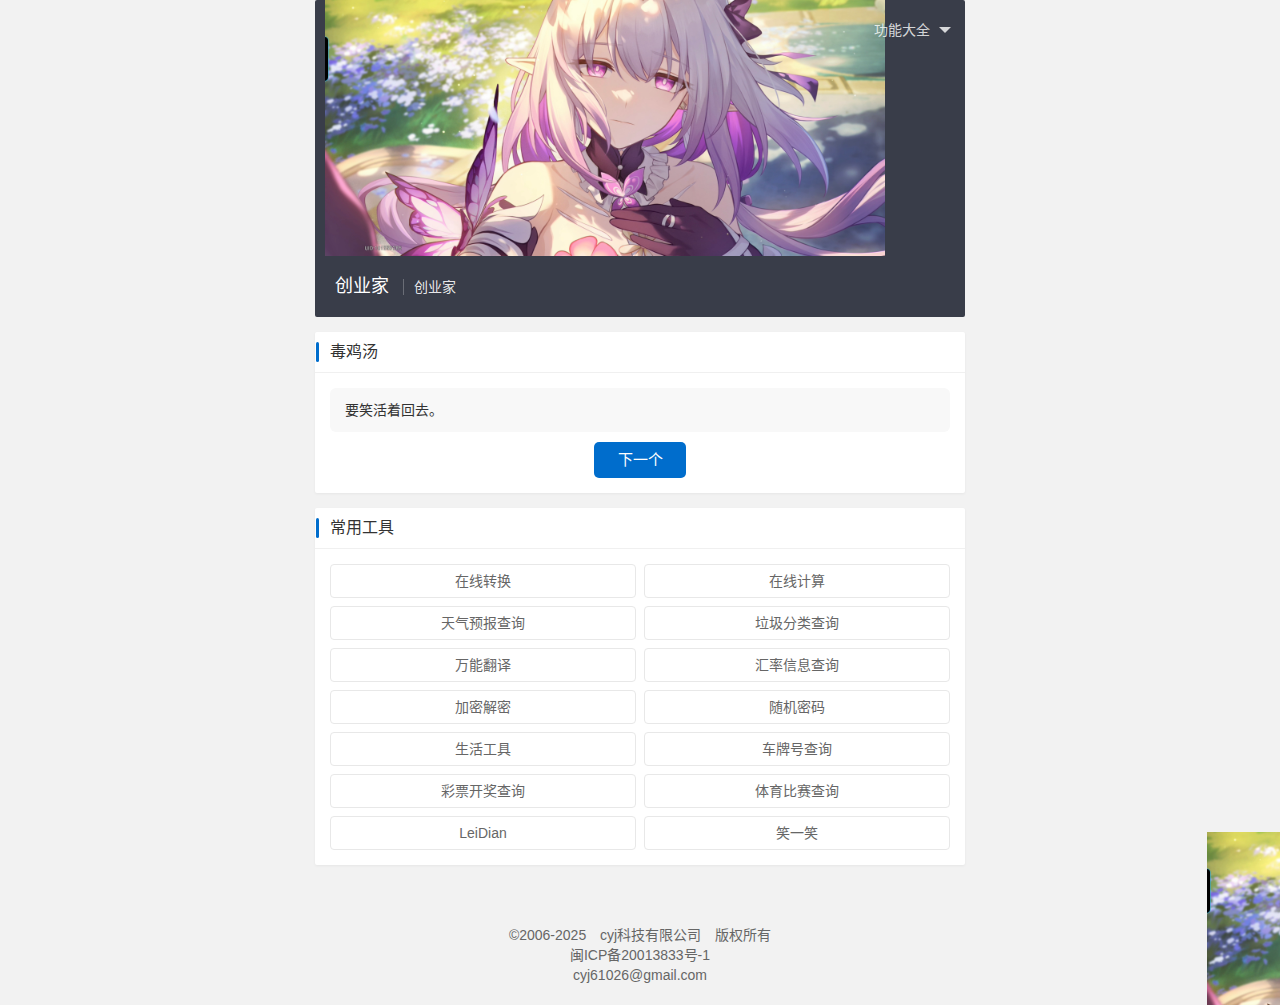
<file: index.html>
<!DOCTYPE html>
<html lang="zh-CN">
<head>
<meta charset="utf-8">
<meta http-equiv="X-UA-Compatible" content="IE=edge,chrome=1"/>
<meta name="viewport" content="width=device-width, initial-scale=1.0, minimum-scale=1.0, maximum-scale=1.0, user-scalable=no"/>
<meta name="robots" content="all">
<meta name="referrer" content="always">
<meta name="renderer" content="webkit">
<meta http-equiv="Cache-Control" content="no-transform" />
<meta name="format-detection" content="telephone=no"/>
<meta name="applicable-device" content="pc,mobile"/>
<meta name="apple-mobile-web-app-capable" content="yes"/>
<meta name="apple-mobile-web-app-status-bar-style" content="black"/>
<meta name="keywords" content="创业家">
<meta name="description" content="创业家">
<title>创业家</title>
<link rel="stylesheet" href="/q.css">
  <!--谷歌广告-->
  <script async src="https://pagead2.googlesyndication.com/pagead/js/adsbygoogle.js?client=ca-pub-8668256155005033"
     crossorigin="anonymous"></script>
</head>
<body>
<div class="wrapper">
<div class="header">
<div class="inner">
<div class="mod-head">
<div class="bd">
<div class="logo">
<center>
<img src="/xd.jpg" width="560" height="256"/>
</center>
<a class="title" href="/">创业家</a>
<span class="subtitle">创业家<span>
</div>
<div class="menu">
<div class="title">

<span>功能大全</span>
</div>
<div class="popup">
<ul>
<li><a href="/">IP地址查询</a></li>
<li><a href="/2.html/">plan game</a></li>
<li><a href="/qiang.html">域名被墙查询</a></li>
<li><a href="/beian.html">域名备案查询</a></li>
<li><a href="/whois.html">域名Whois查询</a></li>
<li><a href="/shenfenzheng.html">身份证号查询</a></li>
<li><a href="/kd.html">快递信息查询</a></li>
<li><a href="/huilv.html">汇率信息查询</a></li>
<li><a href="/daishou.html">火车票代售点查询</a></li>
<li><a href="/qishoudian.html">列车时刻查询</a></li>
<li><a href="/caipiao/">彩票开奖查询</a></li>
<li><a href="/tiyu/">体育比赛查询</a></li>
</ul>
</div>
</div>
</div>
</div>
</div>
</div><div class="container">
<div class="inner">
<div class="module mod-panel">
<div class="hd"><h3 class="title">毒鸡汤</h3></div>
<div class="bd">
<div class="statement">
<p>要笑活着回去。</p>
</div>
<p class="text-center"><button class="J_nextOne btn">下一个</button></p>
</div>
</div>
<div class="module mod-navigation">
<div class="hd"><h3 class="title">常用工具</h3></div>
<div class="bd">
<ul>
<li><a href="/changdu.html">在线转换</a></li>
<li><a href="/selfcalc.html">在线计算</a></li>
<li><a href="/tianqi.html">天气预报查询</a></li>
<li><a href="/laji.html">垃圾分类查询</a></li>
<li><a href="/fanyi.html">万能翻译</a></li>
<li><a href="/huilv.html">汇率信息查询</a></li>
<li><a href="/md5.html">加密解密</a></li>
<li><a href="/createPwd.html">随机密码</a></li>
<li><a href="/xingzuo.html">生活工具</a></li>
<li><a href="/chehao_index.html">车牌号查询</a></li>
<li><a href="/caipiao/">彩票开奖查询</a></li>
<li><a href="/tiyu/">体育比赛查询</a></li>
<li><a href="/2.html">LeiDian</a></li>
<li><a href="/xyx.html" >笑一笑</a></li>
</ul>
</div>
</div>    </div>
<script type="text/javascript">
(function(){
let $J_nextOne = document.querySelector('.J_nextOne');
let $content = document.querySelector('.statement p');
let index = 0;
let list = [];
$J_nextOne.addEventListener('click',function(){
if(!list[index]){
fetch(`/api/fun/poisonChickenSoup?limit=10`).then(function(response){
return response.json();
}).then(function(json){
if(json.status){
let data = json.data;
list = list.concat(data);
let item = list[index];
$content.innerText = item.content;
index++;
}
});
}else{
let item = list[index];
$content.innerText = item.content;
index++;
}
});
})();
</script>
</div>
<div class="footer">
<div class="inner">
<div class="mod-foot">
<div class="bd">
<p>
<span>&copy;2006-2025</span>
<span>cyj科技有限公司</span>
<span>版权所有</span>
</p>
<p><a href="https://beian.miit.gov.cn/" target="_blank">闽ICP备20013833号-1</a></p>
<p>cyj61026@gmail.com</p>
</div>
<a class="goback" href="javascript:;" rel="nofollow">
<img src="/xd.jpg" width="560" height="256" alt="XiaDie"/>
</a>
</div>
</div>
</div>
</div>
<script type="text/javascript">
document.addEventListener('click',function(e){
let $J_link = e.target.closest('.J_link');
if($J_link){
let $link = $J_link.querySelector('a');
$link&&$link.click();
}
});
document.querySelector('.mod-foot .goback').addEventListener('click',function(){
window.scrollTo({
top: 0,
behavior: "smooth"
});
});
</script>
<div class="hide">

</div>
</body>
</html>
</file>
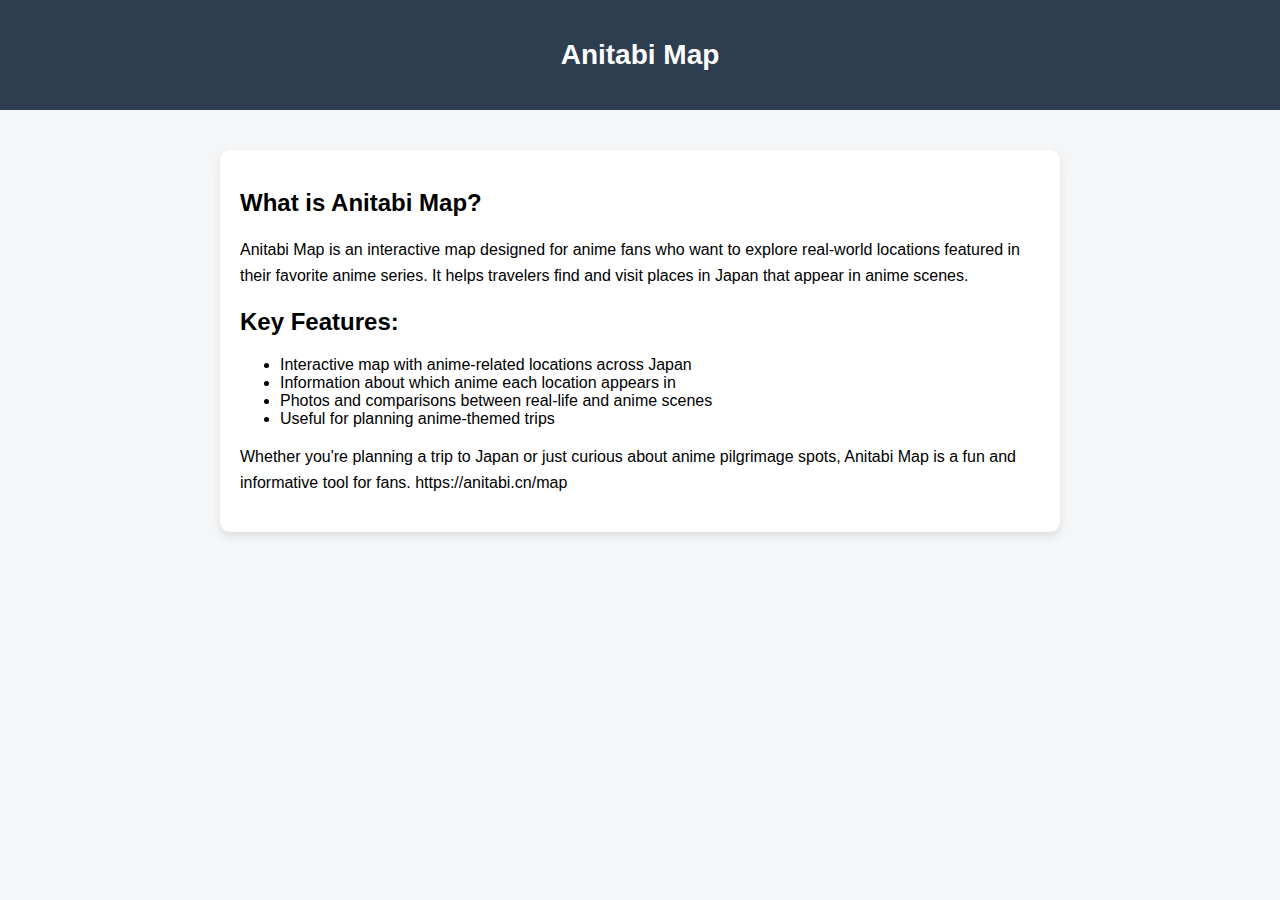
<file: map.html>
<!DOCTYPE html>
<html lang="en">
<head>
  <meta charset="UTF-8">
  <title>Anitabi Map - Explore Anime Travel Spots</title>
  <style>
    body {
      font-family: Arial, sans-serif;
      background-color: #f4f6f8;
      margin: 0;
      padding: 0;
    }
    header {
      background-color: #2d3e50;
      color: white;
      padding: 20px;
      text-align: center;
    }
    main {
      max-width: 800px;
      margin: 40px auto;
      padding: 20px;
      background-color: white;
      border-radius: 10px;
      box-shadow: 0 4px 10px rgba(0, 0, 0, 0.1);
    }
    h1 {
      font-size: 28px;
    }
    p {
      font-size: 16px;
      line-height: 1.6;
    }
    a {
      color: #007acc;
    }
  </style>
</head>
<body>
  <header>
    <h1>Anitabi Map</h1>
  </header>
  <main>
    <h2>What is Anitabi Map?</h2>
    <p>
      Anitabi Map is an interactive map designed for anime fans who want to explore real-world locations featured in their favorite anime series. It helps travelers find and visit places in Japan that appear in anime scenes.
    </p >
    <h2>Key Features:</h2>
    <ul>
      <li>Interactive map with anime-related locations across Japan</li>
      <li>Information about which anime each location appears in</li>
      <li>Photos and comparisons between real-life and anime scenes</li>
      <li>Useful for planning anime-themed trips</li>
    </ul>
    <p>
      Whether you're planning a trip to Japan or just curious about anime pilgrimage spots, Anitabi Map is a fun and informative tool for fans.
  </red>https://anitabi.cn/map</li>
    </p >
  </main>
</body>
</html>
</file>
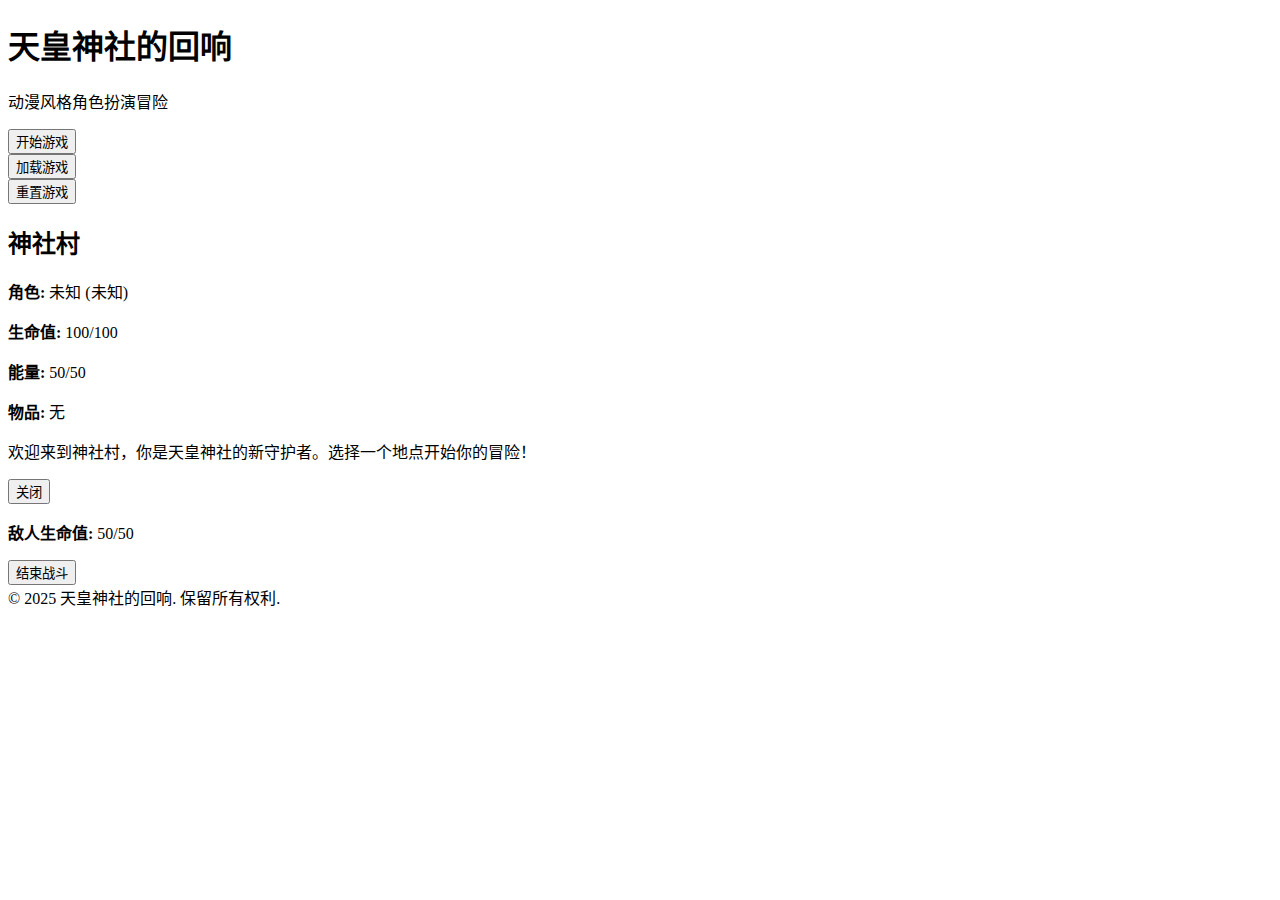
<file: thss.html>
<!DOCTYPE html>
<html lang="zh-CN">
<head>
    <meta charset="UTF-8">
    <meta name="viewport" content="width=device-width, initial-scale=1.0">
    <meta name="description" content="Echoes of the Celestial Shrine - 动漫风格角色扮演游戏，探索神秘神社，作出选择，与灵魂战斗，托管于GitHub Pages">
    <meta name="keywords" content="角色扮演游戏,动漫RPG,神社冒险,交互式故事,GitHub Pages">
    <meta name="author" content="Your Name">
    <meta http-equiv="Content-Security-Policy" content="default-src 'self'; style-src 'self' https://cdn.tailwindcss.com; script-src 'self'; img-src 'self' data:; media-src 'self'">
    <title>Echoes of the Celestial Shrine</title>
    <script src="https://cdn.tailwindcss.com"></script>
    <style>
        .header-bg {
            background-image: url('./sar.jpg');
            background-size: cover;
            background-position: center;
            position: relative;
        }
        .header-bg::before {
            content: '';
            position: absolute;
            top: 0;
            left: 0;
            right: 0;
            bottom: 0;
            background: rgba(255, 255, 255, 0.7);
            z-index: 1;
        }
        .header-bg > * {
            position: relative;
            z-index: 2;
        }
        .action-card {
            transition: transform 0.2s ease-in-out;
            background-image: url('./sanr.jpg');
            background-size: cover;
            background-repeat: repeat;
            opacity: 0.9;
        }
        .action-card:hover {
            transform: scale(1.05);
        }
        .modal {
            animation: fadeIn 0.3s ease-in-out;
        }
        @keyframes fadeIn {
            from { opacity: 0; }
            to { opacity: 1; }
        }
        .link-frame {
            border: 2px solid #1e80e8;
            border-radius: 8px;
            padding: 4px;
            display: inline-block;
            margin: 4px;
        }
        .status-box {
            border: 1px solid #ccc;
            border-radius: 8px;
            padding: 10px;
        }
    </style>
</head>
<body class="bg-gradient-to-r from-gray-100 to-gray-200 flex flex-col items-center justify-center min-h-screen">
    <header class="text-center mb-8 header-bg py-6 rounded-lg w-full max-w-5xl">
        <h1 class="text-5xl font-extrabold text-gray-800 drop-shadow-lg">天皇神社的回响</h1>
        <p class="text-gray-600 mt-2 text-lg">动漫风格角色扮演冒险</p>
        <div class="flex justify-center space-x-4 mt-4">
            <div class="link-frame">
                <button onclick="startGame()" class="text-blue-500 hover:underline text-lg">开始游戏</button>
            </div>
            <div class="link-frame">
                <button onclick="loadGame()" class="text-blue-500 hover:underline text-lg">加载游戏</button>
            </div>
            <div class="link-frame">
                <button onclick="resetGame()" class="text-blue-500 hover:underline text-lg">重置游戏</button>
            </div>
        </div>
    </header>

    <main class="bg-white p-8 rounded-xl shadow-2xl w-full max-w-4xl" id="gameScreen" style="display: none;">
        <section class="mb-6">
            <h2 class="text-2xl font-semibold mb-4" id="locationTitle">神社村</h2>
            <div class="status-box mb-4">
                <p><strong>角色:</strong> <span id="playerName">未知</span> (<span id="playerClass">未知</span>)</p>
                <p><strong>生命值:</strong> <span id="playerHealth">100</span>/100</p>
                <p><strong>能量:</strong> <span id="playerEnergy">50</span>/50</p>
                <p><strong>物品:</strong> <span id="playerInventory">无</span></p>
            </div>
            <p id="storyText" class="text-gray-700 mb-4">欢迎来到神社村，你是天皇神社的新守护者。选择一个地点开始你的冒险！</p>
        </section>
        <section class="grid grid-cols-1 sm:grid-cols-2 md:grid-cols-3 gap-4">
            <div id="actionButtons"></div>
        </section>
    </main>

    <div id="dialogModal" class="fixed inset-0 bg-black bg-opacity-50 flex items-center justify-center hidden modal">
        <div class="bg-white p-4 rounded-lg max-w-lg w-full">
            <p id="dialogText" class="text-gray-700 mb-4"></p>
            <div id="dialogChoices" class="flex flex-col space-y-2"></div>
            <button onclick="closeModal()" class="mt-4 bg-gray-500 text-white px-4 py-2 rounded hover:bg-gray-600">关闭</button>
        </div>
    </div>

    <div id="combatModal" class="fixed inset-0 bg-black bg-opacity-50 flex items-center justify-center hidden modal">
        <div class="bg-white p-4 rounded-lg max-w-lg w-full">
            <p id="combatText" class="text-gray-700 mb-4"></p>
            <p><strong>敌人生命值:</strong> <span id="enemyHealth">50</span>/50</p>
            <div id="combatActions" class="flex flex-col space-y-2"></div>
            <button onclick="closeModal()" class="mt-4 bg-gray-500 text-white px-4 py-2 rounded hover:bg-gray-600">结束战斗</button>
        </div>
    </div>

    <footer class="mt-8 text-gray-600">
        <span>© 2025 天皇神社的回响. 保留所有权利.</span>
    </footer>

    <script>
        let player = {
            name: '',
            class: '',
            health: 100,
            maxHealth: 100,
            energy: 50,
            maxEnergy: 50,
            inventory: [],
            location: 'village',
            storyProgress: 0
        };
        let currentEnemy = null;

        const locations = {
            village: {
                title: '神社村',
                description: '欢迎来到神社村，你是天皇神社的新守护者。选择一个地点开始你的冒险！',
                actions: [
                    { text: '前往森林', action: () => changeLocation('forest') },
                    { text: '参观神殿', action: () => changeLocation('temple') },
                    { text: '探索市场', action: () => changeLocation('market') }
                ]
            },
            forest: {
                title: '幽暗森林',
                description: '你进入了幽暗森林，树影婆娑。你听到奇怪的声音。',
                actions: [
                    { text: '调查声音', action: () => startDialogue('forestSpirit') },
                    { text: '采集草药', action: () => addItem('healingHerb') },
                    { text: '返回村庄', action: () => changeLocation('village') }
                ]
            },
            temple: {
                title: '天皇神殿',
                description: '你站在宏伟的神殿前，一位女祭司迎接你。',
                actions: [
                    { text: '与女祭司交谈', action: () => startDialogue('priestess') },
                    { text: '祈祷力量', action: () => boostEnergy(20) },
                    { text: '返回村庄', action: () => changeLocation('village') }
                ]
            },
            market: {
                title: '热闹市场',
                description: '市场熙熙攘攘，商贩叫卖着各种奇物。',
                actions: [
                    { text: '购买神秘护符', action: () => addItem('mysticCharm') },
                    { text: '与流浪者交谈', action: () => startDialogue('rogue') },
                    { text: '返回村庄', action: () => changeLocation('village') }
                ]
            }
        };

        const dialogues = {
            forestSpirit: {
                text: '一个发光的灵魂出现在你面前：“你是来净化神社的吗？”',
                choices: [
                    { text: '是的，我来帮忙！', action: () => { player.storyProgress++; showDialogue('很好！击败腐化灵魂吧！', [ { text: '准备战斗', action: () => startCombat('corruptedSpirit') } ]); } },
                    { text: '不，我只是路过。', action: () => showDialogue('那就离开吧，别打扰我！', []) }
                ]
            },
            priestess: {
                text: '女祭司说：“神社的力量在衰退，你必须找到灵魂之源。”',
                choices: [
                    { text: '灵魂之源在哪里？', action: () => showDialogue('在森林深处，但要小心！', []) },
                    { text: '我需要什么准备？', action: () => { addItem('healingHerb'); showDialogue('拿上这株草药，祝你好运！', []); } }
                ]
            },
            rogue: {
                text: '流浪者低语：“市场有危险的交易，你想知道吗？”',
                choices: [
                    { text: '告诉我详情！', action: () => showDialogue('有人在卖腐化护符，小心！', []) },
                    { text: '我不感兴趣。', action: () => showDialogue('随你便，陌生人。', []) }
                ]
            }
        };

        const enemies = {
            corruptedSpirit: {
                name: '腐化灵魂',
                health: 50,
                maxHealth: 50,
                attack: 10
            }
        };

        const classAbilities = {
            warrior: { name: '重击', energyCost: 10, damage: 20 },
            mage: { name: '火球术', energyCost: 15, damage: 25 },
            healer: { name: '治疗术', energyCost: 10, heal: 20 }
        };

        function startGame() {
            player.name = prompt('输入你的角色名称：') || '无名';
            const classChoice = prompt('选择你的守护者职业：战士、魔法师、治疗师').toLowerCase();
            player.class = ['warrior', 'mage', 'healer'].includes(classChoice) ? classChoice : 'warrior';
            player.health = 100;
            player.energy = 50;
            player.inventory = [];
            player.location = 'village';
            player.storyProgress = 0;
            updateGameScreen();
            document.getElementById('gameScreen').style.display = 'block';
            saveGame();
        }

        function loadGame() {
            const saved = localStorage.getItem('celestialShrineGame');
            if (saved) {
                player = JSON.parse(saved);
                updateGameScreen();
                document.getElementById('gameScreen').style.display = 'block';
            } else {
                alert('没有保存的游戏！');
            }
        }

        function resetGame() {
            if (confirm('确定要重置游戏吗？所有进度将丢失！')) {
                localStorage.removeItem('celestialShrineGame');
                document.getElementById('gameScreen').style.display = 'none';
                player = { name: '', class: '', health: 100, maxHealth: 100, energy: 50, maxEnergy: 50, inventory: [], location: 'village', storyProgress: 0 };
            }
        }

        function saveGame() {
            localStorage.setItem('celestialShrineGame', JSON.stringify(player));
        }

        function updateGameScreen() {
            const loc = locations[player.location];
            document.getElementById('locationTitle').textContent = loc.title;
            document.getElementById('storyText').textContent = loc.description;
            document.getElementById('playerName').textContent = player.name;
            document.getElementById('playerClass').textContent = player.class === 'warrior' ? '战士' : player.class === 'mage' ? '魔法师' : '治疗师';
            document.getElementById('playerHealth').textContent = player.health;
            document.getElementById('playerEnergy').textContent = player.energy;
            document.getElementById('playerInventory').textContent = player.inventory.length ? player.inventory.join(', ') : '无';

            const actionButtons = document.getElementById('actionButtons');
            actionButtons.innerHTML = '';
            loc.actions.forEach(action => {
                const btn = document.createElement('button');
                btn.className = 'action-card bg-gray-50 p-4 rounded-lg shadow-md text-center';
                btn.textContent = action.text;
                btn.onclick = action.action;
                actionButtons.appendChild(btn);
            });
            saveGame();
        }

        function changeLocation(newLocation) {
            player.location = newLocation;
            updateGameScreen();
        }

        function addItem(item) {
            player.inventory.push(item);
            alert(`获得物品：${item === 'healingHerb' ? '治疗草药' : '神秘护符'}`);
            updateGameScreen();
        }

        function boostEnergy(amount) {
            player.energy = Math.min(player.energy + amount, player.maxEnergy);
            alert(`能量恢复 +${amount}！`);
            updateGameScreen();
        }

        function showDialogue(text, choices) {
            const modal = document.getElementById('dialogModal');
            const dialogText = document.getElementById('dialogText');
            const dialogChoices = document.getElementById('dialogChoices');
            dialogText.textContent = text;
            dialogChoices.innerHTML = '';
            choices.forEach(choice => {
                const btn = document.createElement('button');
                btn.className = 'bg-blue-500 text-white px-4 py-2 rounded hover:bg-blue-600';
                btn.textContent = choice.text;
                btn.onclick = () => { choice.action(); closeModal(); };
                dialogChoices.appendChild(btn);
            });
            modal.classList.remove('hidden');
        }

        function startDialogue(dialogueId) {
            const dialogue = dialogues[dialogueId];
            showDialogue(dialogue.text, dialogue.choices);
        }

        function startCombat(enemyId) {
            currentEnemy = { ...enemies[enemyId] };
            updateCombatScreen();
            document.getElementById('combatModal').classList.remove('hidden');
        }

        function updateCombatScreen() {
            const combatText = document.getElementById('combatText');
            const enemyHealth = document.getElementById('enemyHealth');
            const combatActions = document.getElementById('combatActions');
            combatText.textContent = `你在与${currentEnemy.name}战斗！选择你的行动。`;
            enemyHealth.textContent = currentEnemy.health;
            combatActions.innerHTML = '';

            const actions = [
                { text: '攻击', action: () => playerAttack(15) },
                { text: '防御', action: playerDefend },
                { text: player.class === 'healer' ? '治疗术' : player.class === 'mage' ? '火球术' : '重击', action: () => playerAbility() }
            ];

            if (player.inventory.includes('healingHerb')) {
                actions.push({ text: '使用治疗草药', action: () => useItem('healingHerb') });
            }

            actions.forEach(action => {
                const btn = document.createElement('button');
                btn.className = 'bg-blue-500 text-white px-4 py-2 rounded hover:bg-blue-600';
                btn.textContent = action.text;
                btn.onclick = action.action;
                combatActions.appendChild(btn);
            });
        }

        function playerAttack(damage) {
            currentEnemy.health -= damage;
            alert(`你对${currentEnemy.name}造成${damage}点伤害！`);
            if (currentEnemy.health <= 0) {
                alert(`你击败了${currentEnemy.name}！`);
                closeModal();
                player.storyProgress++;
                updateGameScreen();
                return;
            }
            enemyAttack();
        }

        function playerDefend() {
            alert('你采取防御姿态，减少下次受到的伤害！');
            enemyAttack(0.5);
        }

        function playerAbility() {
            const ability = classAbilities[player.class];
            if (player.energy < ability.energyCost) {
                alert('能量不足！');
                return;
            }
            player.energy -= ability.energyCost;
            if (player.class === 'healer') {
                player.health = Math.min(player.health + ability.heal, player.maxHealth);
                alert(`你使用${ability.name}，恢复${ability.heal}生命值！`);
            } else {
                currentEnemy.health -= ability.damage;
                alert(`你使用${ability.name}，对${currentEnemy.name}造成${ability.damage}点伤害！`);
            }
            if (currentEnemy.health <= 0) {
                alert(`你击败了${currentEnemy.name}！`);
                closeModal();
                player.storyProgress++;
                updateGameScreen();
                return;
            }
            updateGameScreen();
            enemyAttack();
        }

        function useItem(item) {
            if (item === 'healingHerb') {
                player.health = Math.min(player.health + 30, player.maxHealth);
                player.inventory = player.inventory.filter(i => i !== 'healingHerb');
                alert('使用治疗草药，恢复30生命值！');
            }
            updateGameScreen();
            enemyAttack();
        }

        function enemyAttack(damageMultiplier = 1) {
            const damage = Math.floor(currentEnemy.attack * damageMultiplier);
            player.health -= damage;
            alert(`${currentEnemy.name}对你造成${damage}点伤害！`);
            if (player.health <= 0) {
                alert('你被击败了！游戏结束。');
                closeModal();
                resetGame();
                return;
            }
            updateCombatScreen();
        }

        function closeModal() {
            document.getElementById('dialogModal').classList.add('hidden');
            document.getElementById('combatModal').classList.add('hidden');
            updateGameScreen();
        }

        document.addEventListener('keydown', (event) => {
            if (event.key === 'Escape') {
                closeModal();
            }
        });
    </script>
</body>
</html>
</file>
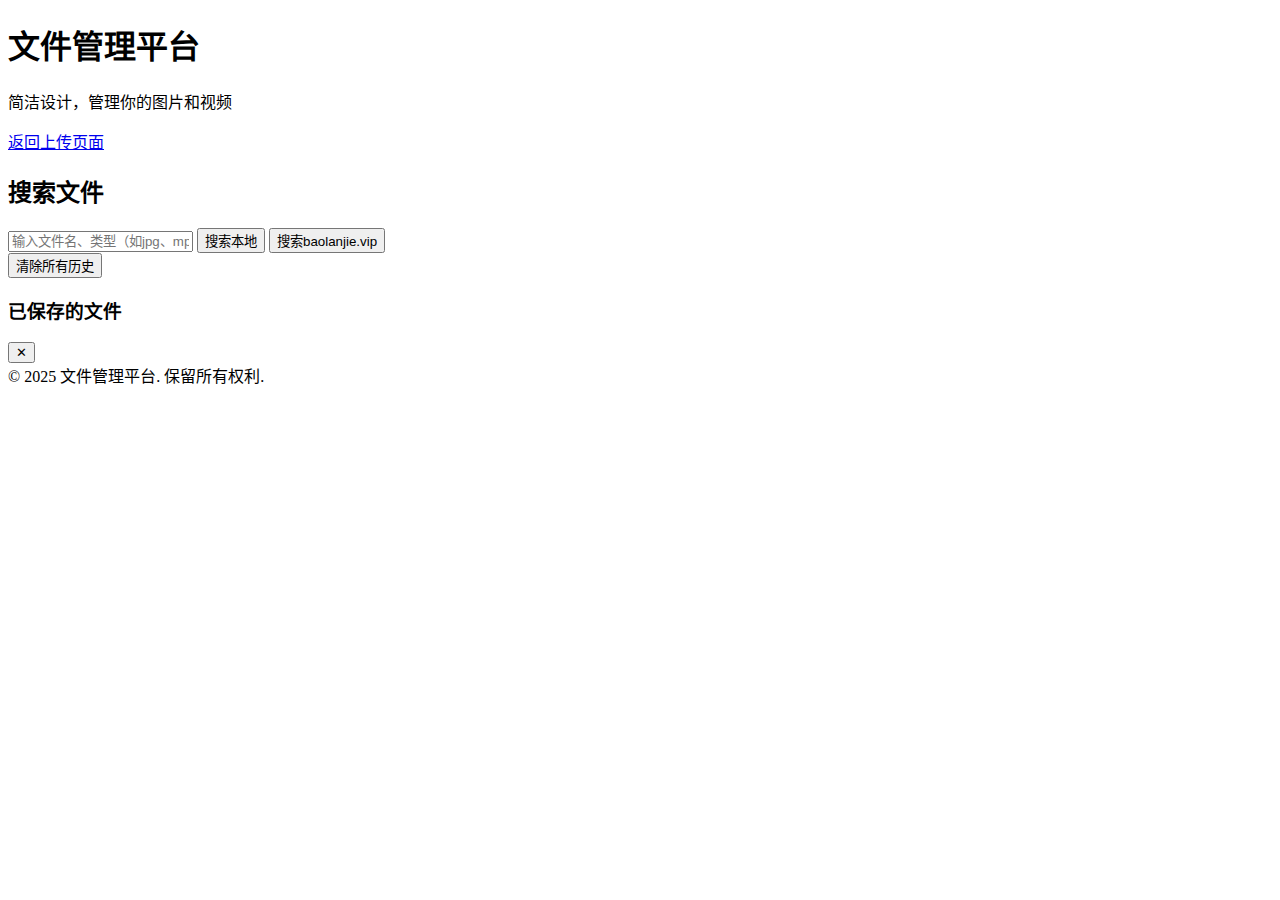
<file: yh.html>
<!DOCTYPE html>
<html lang="zh-CN">
<head>
    <meta charset="UTF-8">
    <meta name="viewport" content="width=device-width, initial-scale=1.0">
    <meta name="description" content="文件管理平台，搜索、查看、预览、下载和删除图片和视频，集成baolanjie.vip，简洁日本风格设计，托管于GitHub Pages">
    <meta name="keywords" content="文件管理,图片查看,视频预览,文件搜索,baolanjie.vip,日本风格,GitHub Pages">
    <meta name="author" content="Your Name">
    <meta http-equiv="Content-Security-Policy" content="default-src 'self'; style-src 'self' https://cdn.tailwindcss.com; script-src 'self'; img-src 'self' data:; media-src 'self' data:; connect-src 'self' https://baolanjie.vip">
    <title>文件管理平台 - 日本风格</title>
    <script src="https://cdn.tailwindcss.com"></script>
    <style>


        <img src="/sanr.jpg" width="560" height="256" alt="XiaDie"/>
        
        .file-card {
            transition: transform 0.2s ease-in-out;
            background-image: url('./sanr.jpg');
            background-size: cover;
            background-repeat: repeat;
            opacity: 0.9;
        }
        .file-card:hover {
            transform: scale(1.05);
        }
        .modal {
            animation: fadeIn 0.3s ease-in-out;
        }
        @keyframes fadeIn {
            from { opacity: 0; }
            to { opacity: 1; }
        }
        .file-grid img, .file-grid video {
            max-width: 150px;
            max-height: 150px;
            object-fit: contain;
            margin: 10px auto;
        }
        .modal-content img, .modal-content video {
            max-width: 90vw;
            max-height: 80vh;
            object-fit: contain;
        }
        .header-bg {
            background-image: url('./sar.jpg');
            background-size: cover;
            background-position: center;
            position: relative;
        }
        .header-bg::before {
            content: '';
            position: absolute;
            top: 0;
            left: 0;
            right: 0;
            bottom: 0;
            background: rgba(255, 255, 255, 0.7);
            z-index: 1;
        }
        .header-bg > * {
            position: relative;
            z-index: 2;
        }
        .no-results {
            text-align: center;
            color: #666;
            font-size: 1.2rem;
            margin-top: 1rem;
        }
        .link-frame {
            border: 2px solid #1e80e8;
            border-radius: 8px;
            padding: 4px;
            display: inline-block;
        }
    </style>
</head>
<body class="bg-gradient-to-r from-gray-100 to-gray-200 flex flex-col items-center justify-center min-h-screen">
    <header class="text-center mb-8 header-bg py-6 rounded-lg w-full max-w-5xl">
        <h1 class="text-5xl font-extrabold text-gray-800 drop-shadow-lg">文件管理平台</h1>
        <p class="text-gray-600 mt-2 text-lg">简洁设计，管理你的图片和视频</p>
        <div class="link-frame mt-4">
            <a href="index.html" class="text-blue-500 hover:underline text-lg">返回上传页面</a>
        </div>
    </header>

    <main class="bg-white p-8 rounded-xl shadow-2xl w-full max-w-4xl">
        <section class="mb-6">
            <h2 class="text-2xl font-semibold mb-4">搜索文件</h2>
            <div class="flex items-center space-x-4 mb-4">
                <input type="text" id="searchInput" placeholder="输入文件名、类型（如jpg、mp4）或日期（如2025）..." class="w-full p-2 border rounded">
                <button onclick="searchFiles()" class="bg-blue-500 text-white px-4 py-2 rounded hover:bg-blue-600">搜索本地</button>
                <button onclick="searchBaoFiles()" class="bg-green-500 text-white px-4 py-2 rounded hover:bg-green-600">搜索baolanjie.vip</button>
            </div>
            <button onclick="clearStorage()" class="bg-red-500 text-white px-4 py-2 rounded hover:bg-red-600">清除所有历史</button>
        </section>

        <section id="fileList" class="file-grid">
            <h3 class="text-xl font-semibold mb-2">已保存的文件</h3>
            <div id="fileListContent" class="grid grid-cols-1 sm:grid-cols-2 md:grid-cols-3 gap-4"></div>
        </section>
    </main>

    <div id="previewModal" class="fixed inset-0 bg-black bg-opacity-50 flex items-center justify-center hidden modal">
        <div class="bg-white p-4 rounded-lg modal-content relative">
            <button onclick="closeModal()" class="absolute top-2 right-2 text-gray-600 hover:text-gray-800">✕</button>
            <div id="modalContent"></div>
        </div>
    </div>

    <footer class="mt-8 text-gray-600">
        <span>© 2025 文件管理平台. 保留所有权利.</span>
    </footer>

    <script>
        let db;
        let searchTimeout;

        function debounce(func, wait) {
            return function() {
                clearTimeout(searchTimeout);
                searchTimeout = setTimeout(func, wait);
            };
        }

        const request = indexedDB.open('FileStorage', 1);
        request.onupgradeneeded = function(event) {
            db = event.target.result;
            db.createObjectStore('files', { keyPath: 'id', autoIncrement: true });
        };
        request.onsuccess = function(event) {
            db = event.target.result;
            loadFiles();
        };
        request.onerror = function(event) {
            alert('无法初始化数据库，请检查浏览器设置！');
            console.error('IndexedDB error:', event.target.error);
        };

        function loadFiles(filter = '') {
            const fileListContent = document.getElementById('fileListContent');
            const transaction = db.transaction(['files'], 'readonly');
            const store = transaction.objectStore('files');
            const request = store.getAll();

            request.onsuccess = function() {
                const files = request.result.filter(file => {
                    if (!filter) return true;
                    const searchText = filter.toLowerCase();
                    const name = (file.name || '未命名文件').toLowerCase();
                    const type = file.fileType?.toLowerCase() || '';
                    const timestamp = file.timestamp ? new Date(file.timestamp).toLocaleString().toLowerCase() : '';
                    const source = file.source?.toLowerCase() || '';
                    return name.includes(searchText) || type.includes(searchText) || timestamp.includes(searchText) || source.includes(searchText);
                });

                fileListContent.innerHTML = '';
                if (files.length === 0) {
                    fileListContent.innerHTML = '<p class="no-results">没有找到匹配的文件</p>';
                    return;
                }

                files.forEach(file => {
                    if (!['image/jpeg', 'image/png', 'image/gif', 'video/mp4', 'video/webm'].includes(file.fileType)) {
                        console.warn('跳过非法文件类型:', file);
                        return;
                    }

                    const card = document.createElement('div');
                    card.className = 'file-card bg-gray-50 p-4 rounded-lg shadow-md text-center';
                    let element;
                    if (file.fileType.startsWith('image/')) {
                        element = document.createElement('img');
                        element.src = file.dataUrl;
                        element.alt = file.name || '已保存的图片';
                    } else if (file.fileType.startsWith('video/')) {
                        element = document.createElement('video');
                        element.src = file.dataUrl;
                        element.type = file.fileType;
                        element.controls = true;
                        element.alt = file.name || '已保存的视频';
                    }
                    element.onclick = () => showPreview(file);
                    const name = document.createElement('p');
                    name.textContent = file.name || '未命名文件';
                    name.className = 'text-sm text-gray-600 mt-2';
                    const timestamp = document.createElement('p');
                    timestamp.textContent = new Date(file.timestamp).toLocaleString();
                    timestamp.className = 'text-sm text-gray-500';
                    const source = document.createElement('p');
                    source.textContent = `来源：${file.source || '未知'}`;
                    source.className = 'text-sm text-gray-500';
                    const actions = document.createElement('div');
                    actions.className = 'mt-2 flex justify-center space-x-2';
                    const downloadBtn = document.createElement('button');
                    downloadBtn.textContent = '下载';
                    downloadBtn.className = 'bg-blue-500 text-white px-2 py-1 rounded hover:bg-blue-600';
                    downloadBtn.onclick = () => downloadFile(file);
                    const deleteBtn = document.createElement('button');
                    deleteBtn.textContent = '删除';
                    deleteBtn.className = 'bg-red-500 text-white px-2 py-1 rounded hover:bg-red-600';
                    deleteBtn.onclick = () => deleteFile(file.id);
                    actions.appendChild(downloadBtn);
                    actions.appendChild(deleteBtn);
                    card.appendChild(element);
                    card.appendChild(name);
                    card.appendChild(timestamp);
                    card.appendChild(source);
                    card.appendChild(actions);
                    fileListContent.appendChild(card);
                });
            };
            request.onerror = function() {
                alert('无法加载文件：' + request.error);
                console.error('Load error:', request.error);
            };
        }

        const debouncedSearch = debounce(() => {
            const searchInput = document.getElementById('searchInput').value;
            loadFiles(searchInput);
        }, 300);

        function searchFiles() {
            const searchInput = document.getElementById('searchInput').value;
            loadFiles(searchInput);
        }

        async function searchBaoFiles() {
            const searchInput = document.getElementById('searchInput').value.trim();
            try {
                const response = await fetch('https://baolanjie.vip/up.html', {
                    method: 'GET',
                    headers: { 'Accept': 'application/json' }
                });
                if (!response.ok) {
                    throw new Error(`HTTP错误：${response.status}`);
                }

                const files = await response.json();
                const filteredFiles = searchInput ? files.filter(file => {
                    const searchText = searchInput.toLowerCase();
                    const name = (file.name || '未命名文件').toLowerCase();
                    const type = file.type?.toLowerCase() || '';
                    return name.includes(searchText) || type.includes(searchText);
                }) : files;

                if (filteredFiles.length === 0) {
                    alert('没有找到匹配的baolanjie.vip文件！');
                    return;
                }

                for (const file of filteredFiles) {
                    if (!['image/jpeg', 'image/png', 'image/gif', 'video/mp4', 'video/webm'].includes(file.type)) {
                        console.warn('跳过非法文件类型:', file);
                        continue;
                    }

                    const fileResponse = await fetch(file.url, { mode: 'cors' });
                    if (!fileResponse.ok) {
                        throw new Error(`无法下载文件：${fileResponse.status}`);
                    }

                    const blob = await fileResponse.blob();
                    if (blob.size > 50 * 1024 * 1024) {
                        alert(`文件 ${file.name} 超过50MB限制！`);
                        continue;
                    }

                    const reader = new FileReader();
                    reader.onload = async function(event) {
                        const fileData = {
                            name: file.name || 'imported_file',
                            fileType: file.type,
                            dataUrl: event.target.result,
                            timestamp: Date.now(),
                            source: 'baolanjie.vip'
                        };
                        try {
                            const transaction = db.transaction(['files'], 'readwrite');
                            const store = transaction.objectStore('files');
                            await store.add(fileData);
                            loadFiles(searchInput);
                            alert('文件已导入并显示！');
                        } catch (error) {
                            alert('导入文件失败：' + error);
                            console.error('Import error:', error);
                        }
                    };
                    reader.onerror = () => alert('读取文件失败：' + reader.error);
                    reader.readAsDataURL(blob);
                }
            } catch (error) {
                alert('搜索baolanjie.vip失败：' + error.message);
                console.error('Fetch error:', error);
            }
        }

        function showPreview(file) {
            const modal = document.getElementById('previewModal');
            const modalContent = document.getElementById('modalContent');

            if (!file.dataUrl || !file.dataUrl.startsWith('data:')) {
                alert('无法预览文件：无效的数据格式');
                return;
            }

            let element;
            try {
                if (file.fileType.startsWith('image/')) {
                    element = document.createElement('img');
                    element.src = file.dataUrl;
                    element.alt = file.name || '预览图片';
                } else if (file.fileType.startsWith('video/')) {
                    element = document.createElement('video');
                    element.src = file.dataUrl;
                    element.type = file.fileType;
                    element.controls = true;
                    element.alt = file.name || '预览视频';
                    element.onerror = () => {
                        alert('无法播放视频：文件可能损坏或格式不受支持');
                    };
                } else {
                    throw new Error('不支持的文件类型');
                }

                modalContent.innerHTML = '';
                modalContent.appendChild(element);
                modal.classList.remove('hidden');

                if (element.tagName === 'VIDEO') {
                    element.play().catch(() => {
                        console.warn('视频自动播放失败，可能需要用户交互');
                    });
                }
            } catch (error) {
                alert('预览失败：' + error.message);
                console.error('Preview error:', error);
            }
        }

        function closeModal() {
            const modal = document.getElementById('previewModal');
            modal.classList.add('hidden');
            const modalContent = document.getElementById('modalContent');
            modalContent.innerHTML = '';
        }

        document.addEventListener('keydown', (event) => {
            if (event.key === 'Escape') {
                closeModal();
            }
        });

        function downloadFile(file) {
            try {
                const a = document.createElement('a');
                a.href = file.dataUrl;
                a.download = file.name || `file-${file.id}.${file.fileType.split('/')[1]}`;
                a.click();
            } catch (error) {
                alert('下载失败：' + error.message);
                console.error('Download error:', error);
            }
        }

        function deleteFile(id) {
            if (confirm('确定要删除此文件吗？')) {
                const transaction = db.transaction(['files'], 'readwrite');
                const store = transaction.objectStore('files');
                const request = store.delete(id);

                request.onsuccess = function() {
                    loadFiles(document.getElementById('searchInput').value);
                    alert('文件已删除！');
                };
                request.onerror = function() {
                    alert('删除文件失败：' + request.error);
                    console.error('Delete error:', request.error);
                };
            }
        }

        function clearStorage() {
            if (confirm('确定要清除所有上传历史吗？')) {
                const transaction = db.transaction(['files'], 'readwrite');
                const store = transaction.objectStore('files');
                const request = store.clear();

                request.onsuccess = function() {
                    document.getElementById('fileListContent').innerHTML = '';
                    document.getElementById('searchInput').value = '';
                    loadFiles();
                    alert('已清除所有上传历史！');
                };
                request.onerror = function() {
                    alert('清除历史失败：' + request.error);
                    console.error('Clear error:', request.error);
                };
            }
        }
    </script>

<script type="text/javascript">
document.addEventListener('click',function(e){
let $J_link = e.target.closest('.J_link');
if($J_link){
let $link = $J_link.querySelector('a');
$link&&$link.click();
}
});
document.querySelector('.mod-foot .goback').addEventListener('click',function(){
window.scrollTo({
top: 0,
behavior: "smooth"
});
});
</script>
    
</body>
</html>
</file>
<file: q.css>
html{color:#000;background:#fff}body,div,dl,dt,dd,ul,ol,li,h1,h2,h3,h4,h5,h6,pre,code,form,fieldset,legend,input,textarea,p,blockquote,th,td{margin:0;padding:0}table{border-collapse:collapse;border-spacing:0}fieldset,img{border:0}address,caption,cite,code,dfn,em,strong,th,var{font-style:normal;font-weight:normal}ol,ul{list-style:none}caption,th{text-align:left}h1,h2,h3,h4,h5,h6{font-size:100%;font-weight:normal}q:before,q:after{content:""}abbr,acronym{border:0;font-variant:normal}sup{vertical-align:text-top}sub{vertical-align:text-bottom}input,textarea,select{font-family:inherit;font-size:inherit;font-weight:inherit;*font-size:100%}legend{color:#000}.container,.inner{zoom:1}.container:before,.inner:before,.container:after,.inner:after{content:"";display:table}.container:after,.inner:after{clear:both;overflow:hidden}html{height:100%;font-size:86.6666666667px}body{height:100%;font:14px Helvetica Neue,Helvetica,PingFang SC,Tahoma,Arial,sans-serif;color:#333}a{text-decoration:none;color:#333}a:hover{color:#666}img{vertical-align:middle}button,input,select,textarea{font-family:inherit;font-size:inherit;line-height:inherit}.wrapper{position:relative;background-color:#f2f2f2;min-height:100%}.inner{position:relative;width:7.5rem;margin:0 auto}.container{padding-bottom:25px}.layout-container{display:flex;flex-wrap:wrap;gap:20px}.layout-flex{display:flex;flex-wrap:wrap;align-items:center}.layout-flex .layout-flex-1{flex:1;min-width:0}.layout-flex .layout-flex-2{flex:2;min-width:0}.layout-flex .layout-flex-3{flex:3;min-width:0}.layout-flex .layout-flex-4{flex:4;min-width:0}.layout-flex .layout-flex-5{flex:5;min-width:0}.layout-flex .layout-flex-6{flex:6;min-width:0}.layout-flex .layout-flex-7{flex:7;min-width:0}.layout-flex .layout-flex-8{flex:8;min-width:0}.layout-flex .layout-flex-9{flex:9;min-width:0}.layout-flex .layout-flex-10{flex:10;min-width:0}.layout-flex .layout-flex-11{flex:11;min-width:0}.layout-flex .layout-flex-12{flex:12;min-width:0}.layout-flex .layout-flex-auto{flex:auto}.layout-grid-1{display:grid;grid-template-columns:repeat(1, 1fr)}.layout-grid-1>div{min-width:0}.layout-column-1{grid-column:span 1}.layout-grid-2{display:grid;grid-template-columns:repeat(2, 1fr)}.layout-grid-2>div{min-width:0}.layout-column-2{grid-column:span 2}.layout-grid-3{display:grid;grid-template-columns:repeat(3, 1fr)}.layout-grid-3>div{min-width:0}.layout-column-3{grid-column:span 3}.layout-grid-4{display:grid;grid-template-columns:repeat(4, 1fr)}.layout-grid-4>div{min-width:0}.layout-column-4{grid-column:span 4}.layout-grid-5{display:grid;grid-template-columns:repeat(5, 1fr)}.layout-grid-5>div{min-width:0}.layout-column-5{grid-column:span 5}.layout-grid-6{display:grid;grid-template-columns:repeat(6, 1fr)}.layout-grid-6>div{min-width:0}.layout-column-6{grid-column:span 6}.layout-grid-7{display:grid;grid-template-columns:repeat(7, 1fr)}.layout-grid-7>div{min-width:0}.layout-column-7{grid-column:span 7}.layout-grid-8{display:grid;grid-template-columns:repeat(8, 1fr)}.layout-grid-8>div{min-width:0}.layout-column-8{grid-column:span 8}.layout-grid-9{display:grid;grid-template-columns:repeat(9, 1fr)}.layout-grid-9>div{min-width:0}.layout-column-9{grid-column:span 9}.layout-grid-10{display:grid;grid-template-columns:repeat(10, 1fr)}.layout-grid-10>div{min-width:0}.layout-column-10{grid-column:span 10}.layout-grid-11{display:grid;grid-template-columns:repeat(11, 1fr)}.layout-grid-11>div{min-width:0}.layout-column-11{grid-column:span 11}.layout-grid-12{display:grid;grid-template-columns:repeat(12, 1fr)}.layout-grid-12>div{min-width:0}.layout-column-12{grid-column:span 12}.layout-gap-0{gap:0px}.layout-gap-1{gap:1px}.layout-gap-2{gap:2px}.layout-gap-3{gap:3px}.layout-gap-4{gap:4px}.layout-gap-5{gap:5px}.layout-gap-6{gap:6px}.layout-gap-7{gap:7px}.layout-gap-8{gap:8px}.layout-gap-9{gap:9px}.layout-gap-10{gap:10px}.layout-gap-11{gap:11px}.layout-gap-12{gap:12px}.layout-gap-13{gap:13px}.layout-gap-14{gap:14px}.layout-gap-15{gap:15px}.layout-gap-16{gap:16px}.layout-gap-17{gap:17px}.layout-gap-18{gap:18px}.layout-gap-19{gap:19px}.module .btn{position:relative;display:inline-block;min-width:60px;height:36px;padding:0 16px;background:#006dcc;border:none medium;line-height:36px;vertical-align:middle;text-align:center;font-family:Tahoma,Arial,Helvetica,"微软雅黑";font-size:15px;color:#fff;border-radius:5px;cursor:pointer;box-sizing:content-box;outline:none;user-select:none}.module .btn span,.module .btn img{vertical-align:middle}.module .btn:hover{background:#0060b3;text-decoration:none !important}.module .btn-large{display:inline-block;min-width:72px;padding:0 20px;height:40px;line-height:40px;font-size:16px}.module .btn-small{display:inline-block;min-width:48px;padding:0 12px;height:32px;line-height:32px;font-size:14px}.module .btn-tiny{display:inline-block;min-width:36px;padding:0 8px;height:28px;line-height:28px;font-size:13px}.module .btn-gray{background:#eee;color:#333}.module .btn-gray:hover{background:#ddd}.module .btn-green{background:#4bae4f}.module .btn-green:hover{background:#47a04b}.module .btn-red{background:#f56954}.module .btn-red:hover{background:#f4543c}.module .btn-blue{background:#2095f2}.module .btn-blue:hover{background:#207fcc}.module .btn-purple{background:#cb6ed8}.module .btn-purple:hover{background:#b562c1}.module .btn-orange{background:#ff9000}.module .btn-orange:hover{background:#d27600}.module .btn-black{background:#333}.module .btn-black:hover{background:#000}.module .btn-disabled,.module .btn[disabled]{background:#eee;color:#999}.module .btn-disabled:hover,.module .btn[disabled]:hover{background:#eee}.module .text-left{text-align:left}.module .text-center{text-align:center}.module .text-right{text-align:right}.module .text-green{color:#4bae4f}.module .text-red{color:#f56954}.module .text-blue{color:#2095f2}.module .text-purple{color:#cb6ed8}.module .text-orange{color:#fc9000}.module .text-gray{color:#999}.module .text-small{font-size:12px}.module .bg-red{background:rgba(245,105,84,.0666666667)}.module .bg-gray{background:hsla(0,0%,60%,.0666666667)}.module [class*=tag-]{display:inline-block;min-width:36px;height:24px;padding:0 10px;background:#eee;line-height:24px;white-space:nowrap;text-align:center;color:#333;border-radius:3px}.module .tag-green{background:#e0f3e1;color:#4bae4f}.module .tag-red{background:#ffe2de;color:#f56954}.module .tag-blue{background:#d1ebff;color:#2095f2}.module .tag-purple{background:#f9e8fb;color:#cb6ed8}.module .tag-orange{background:#fff1de;color:#ff9000}.module [class*=badge-]{margin-bottom:15px;padding:5px 15px;background:#eee;line-height:24px;color:#333;font-weight:bold;border-radius:6px}.module .badge-green{color:#4bae4f;background-color:rgba(75,174,79,.15)}.module .badge-red{color:#f56954;background-color:rgba(250,92,124,.15)}.module .badge-blue{color:#2095f2;background-color:rgba(57,175,209,.15)}.module .badge-purple{color:#cb6ed8;background-color:rgba(114,124,245,.15)}.module .badge-orange{color:#ff9000;background-color:rgba(255,188,0,.15)}.J_link{cursor:pointer}.mod-breadcrumb .bd{padding:0 10px;margin-top:-10px;line-height:30px;color:#666}.mod-breadcrumb .bd span,.mod-breadcrumb .bd a,.mod-breadcrumb .bd strong{margin-right:4px}.mod-breadcrumb .bd a{color:#666}@media screen and (max-width: 799px){html{font-size:50px;font-size:13.33333vw}.layout-container{gap:10px}.layout-flex .layout-small-flex-1{flex:1;min-width:0}.layout-flex .layout-small-flex-2{flex:2;min-width:0}.layout-flex .layout-small-flex-3{flex:3;min-width:0}.layout-flex .layout-small-flex-4{flex:4;min-width:0}.layout-flex .layout-small-flex-5{flex:5;min-width:0}.layout-flex .layout-small-flex-6{flex:6;min-width:0}.layout-flex .layout-small-flex-7{flex:7;min-width:0}.layout-flex .layout-small-flex-8{flex:8;min-width:0}.layout-flex .layout-small-flex-9{flex:9;min-width:0}.layout-flex .layout-small-flex-10{flex:10;min-width:0}.layout-flex .layout-small-flex-11{flex:11;min-width:0}.layout-flex .layout-small-flex-12{flex:12;min-width:0}.layout-flex .layout-small-flex-auto{flex:auto}.layout-small-grid-1{display:grid;grid-template-columns:repeat(1, 1fr)}.layout-small-grid-1>div{min-width:0}.layout-small-column-1{grid-column:span 1}.layout-small-grid-2{display:grid;grid-template-columns:repeat(2, 1fr)}.layout-small-grid-2>div{min-width:0}.layout-small-column-2{grid-column:span 2}.layout-small-grid-3{display:grid;grid-template-columns:repeat(3, 1fr)}.layout-small-grid-3>div{min-width:0}.layout-small-column-3{grid-column:span 3}.layout-small-grid-4{display:grid;grid-template-columns:repeat(4, 1fr)}.layout-small-grid-4>div{min-width:0}.layout-small-column-4{grid-column:span 4}.layout-small-grid-5{display:grid;grid-template-columns:repeat(5, 1fr)}.layout-small-grid-5>div{min-width:0}.layout-small-column-5{grid-column:span 5}.layout-small-grid-6{display:grid;grid-template-columns:repeat(6, 1fr)}.layout-small-grid-6>div{min-width:0}.layout-small-column-6{grid-column:span 6}.layout-small-grid-7{display:grid;grid-template-columns:repeat(7, 1fr)}.layout-small-grid-7>div{min-width:0}.layout-small-column-7{grid-column:span 7}.layout-small-grid-8{display:grid;grid-template-columns:repeat(8, 1fr)}.layout-small-grid-8>div{min-width:0}.layout-small-column-8{grid-column:span 8}.layout-small-grid-9{display:grid;grid-template-columns:repeat(9, 1fr)}.layout-small-grid-9>div{min-width:0}.layout-small-column-9{grid-column:span 9}.layout-small-grid-10{display:grid;grid-template-columns:repeat(10, 1fr)}.layout-small-grid-10>div{min-width:0}.layout-small-column-10{grid-column:span 10}.layout-small-grid-11{display:grid;grid-template-columns:repeat(11, 1fr)}.layout-small-grid-11>div{min-width:0}.layout-small-column-11{grid-column:span 11}.layout-small-grid-12{display:grid;grid-template-columns:repeat(12, 1fr)}.layout-small-grid-12>div{min-width:0}.layout-small-column-12{grid-column:span 12}.layout-small-gap-0{gap:0px}.layout-small-gap-1{gap:1px}.layout-small-gap-2{gap:2px}.layout-small-gap-3{gap:3px}.layout-small-gap-4{gap:4px}.layout-small-gap-5{gap:5px}.layout-small-gap-6{gap:6px}.layout-small-gap-7{gap:7px}.layout-small-gap-8{gap:8px}.layout-small-gap-9{gap:9px}.layout-small-gap-10{gap:10px}.layout-small-gap-11{gap:11px}.layout-small-gap-12{gap:12px}.layout-small-gap-13{gap:13px}.layout-small-gap-14{gap:14px}.layout-small-gap-15{gap:15px}.layout-small-gap-16{gap:16px}.layout-small-gap-17{gap:17px}.layout-small-gap-18{gap:18px}.layout-small-gap-19{gap:19px}}.mod-head{margin-bottom:15px}.mod-head .bd{position:relative;display:flex;padding:0 10px;line-height:60px;background-color:#393d49;color:#fff;border-radius:2px}.mod-head .bd .logo{flex:1;min-width:0}.mod-head .bd .logo a{color:#fff}.mod-head .bd .logo .title{padding:0 10px;font-size:18px}.mod-head .bd .logo .subtitle{padding:0 10px;border-left:1px solid hsla(0,0%,100%,.25);color:hsla(0,0%,100%,.9)}.mod-head .bd .menu{position:relative;width:120px}.mod-head .bd .menu .title{position:relative;padding:0 25px 0 15px;text-align:right;color:hsla(0,0%,100%,.8);transition:all .25s}.mod-head .bd .menu .title::after{position:absolute;right:4px;top:50%;content:"";width:0;height:0;margin-top:-3px;border:6px solid rgba(0,0,0,0);border-bottom-width:0;border-top-color:hsla(0,0%,100%,.8);transform:rotate(0deg);transition:all .25 ease-in}.mod-head .bd .menu .popup{display:none;position:absolute;top:85px;right:0;z-index:99;min-width:120px;padding-top:8px;animation:showUp .25s}.mod-head .bd .menu .popup ul{padding:5px 0;border:1px solid #f0f0f0;border-radius:5px;background-color:#fff;box-shadow:0 2px 4px rgba(0,0,0,.05)}.mod-head .bd .menu .popup li a{display:block;padding:0 20px;line-height:36px;white-space:nowrap;color:#333;transition:all .25s}.mod-head .bd .menu .popup li a:hover{background-color:#f2f2f2;color:#000}.mod-head .bd .menu .popup li.active a{background-color:#5fb878;color:#fff}.mod-head .bd .menu:hover .title::after{transform:rotate(180deg)}.mod-head .bd .menu:hover .popup{display:block;top:55px}@keyframes showUp{from{transform:translate3d(0, 30px, 0);opacity:.3}to{transform:translate3d(0, 0, 0);opacity:1}}.mod-head .ft{background-color:#fff;box-shadow:0 1px 3px 0 rgba(0,0,0,.05);font-size:14px;text-align:center}.mod-head .ft ul{display:inline-flex}.mod-head .ft li{position:relative;padding:0 .1rem;height:48px;line-height:48px;text-align:center;font-size:15px;transition:all .25s}.mod-head .ft li a::after{position:absolute;left:0;right:0;content:"";width:0;height:4px;background:#006dcc;border-radius:2px;margin:auto;bottom:3px;transition:width .25s ease}.mod-head .ft li.active a{color:#006dcc}.mod-head .ft li.active a::after{width:16px}@media screen and (max-width: 799px){.mod-head .bd{line-height:48px}.mod-head .bd .logo a{padding:0 5px}.mod-head .bd .logo a .title{font-size:16px}.mod-head .bd .logo a .subtitle{margin-left:4px;padding-left:8px;font-size:13px}.mod-head .bd .menu{width:auto}.mod-head .bd .menu .title{padding:0 20px 0 10px}.mod-head .ft li{height:40px;line-height:40px;font-size:14px}}.mod-foot{position:relative;padding:20px 10px;line-height:20px;text-align:center;color:#666}.mod-foot span,.mod-foot a{margin:0 5px;white-space:nowrap;color:#666}.mod-foot .goback{position:fixed;right:20px;bottom:20px;width:48px;height:48px;background:rgba(0,0,0,.64);border-radius:3px;line-height:48px;text-align:center}.mod-link{padding:20px 10px;line-height:20px;text-align:center}.mod-link a{padding:0 4px}@media screen and (max-width: 799px){.mod-foot{padding:15px 20px;line-height:22px}.mod-foot .goback{right:5px;bottom:5px;width:32px;height:32px;line-height:32px}.mod-foot .goback img{width:24px;height:24px}}.module{margin-bottom:15px;border-radius:2px;background-color:#fff;box-shadow:0 1px 3px 0 rgba(0,0,0,.05)}.module .hd{position:relative;height:40px;line-height:40px;border-bottom:1px solid #f0f0f0;color:#333;border-radius:2px 2px 0 0;font-size:16px;font-weight:bold}.module .hd .title{position:relative;padding:0 15px}.module .hd .title::before{position:absolute;left:1px;top:50%;width:3px;height:20px;content:"";margin-top:-10px;background:#006dcc;border-radius:2px}.module .hd ul{display:flex}.module .hd ul li{position:relative}.module .hd ul li a{padding:0 20px;color:#666}.module .hd ul li.active{background:#fafafa}.module .hd ul li.active a{color:#333}.module .hd ul li.active::after{position:absolute;left:50%;bottom:1px;content:"";width:16px;height:4px;margin-left:-8px;background:#006dcc;border-radius:2px}.module .bd{position:relative;padding:15px;line-height:24px}.module .ft{padding:15px}@media screen and (max-width: 799px){.module .hd{height:36px;line-height:36px}.module .bd,.module .ft{padding:15px 12px}}.mod-navigation ul{display:grid;gap:8px;grid-template-columns:repeat(2, 1fr)}.mod-navigation li a{display:block;border:1px solid #e8e8e8;border-radius:4px;line-height:32px;text-align:center;font-size:14px;color:#666;transition:all .25s ease}.mod-navigation li a:hover{background:#f8f8f8;color:#333}@media screen and (max-width: 799px){.mod-navigation ul{gap:4px}}.module .table-outer{margin-bottom:10px;overflow-x:auto;color:#666}.module .table-outer h3{line-height:36px;text-align:center;font-size:16px;font-weight:bold}.module .table-outer .table-inner{overflow-x:auto}.module table{width:100%;color:#666}.module table.not-border td,.module table.not-border th{border:none}.module table caption{line-height:36px;text-align:center;font-size:16px}.module table td,.module table th{position:relative;padding:8px 12px;border:1px solid #dcdfe1;min-height:20px;line-height:20px;font-size:14px;word-break:break-all}.module table th{background:#f6f8fa}.module table td{text-align:center}.module table td.text-left{text-align:left}.module table th{text-align:center}.module table tbody th:first-child{text-align:right}.module .none{padding:50px 0;line-height:30px;text-align:center}.mod-panel .ft{border-top:1px solid #f0f0f0}.mod-panel label{display:inline-block;min-width:90px;white-space:nowrap;margin-right:20px}.mod-panel input,.mod-panel button,.mod-panel span{vertical-align:middle}.mod-panel input[type=text],.mod-panel input[type=search]{flex:1;width:100%;min-width:120px;height:36px;padding:0 15px;background:#fafafa;font-size:14px;border:1px solid #e8e8e8;border-radius:5px;outline:none;box-sizing:border-box;line-height:36px}.mod-panel input[type=number],.mod-panel input[type=date]{flex:1;width:100%;min-width:120px;max-width:200px;height:36px;padding:0 5px 0 15px;background:#fafafa;font-size:14px;border:1px solid #e8e8e8;border-radius:5px;outline:none;box-sizing:border-box;line-height:36px}.mod-panel select{flex:1;width:100%;min-width:90px;max-width:200px;height:36px;padding:0 5px;background:#fafafa;font-size:14px;border:1px solid #e8e8e8;border-radius:5px;outline:none;box-sizing:border-box;line-height:36px}.mod-panel textarea{display:block;width:100%;height:80px;padding:5px 15px;background:#fafafa;border:1px solid #e8e8e8;border-radius:5px;outline:none;box-sizing:border-box}.mod-panel .js-error input[type=text],.mod-panel .js-error input[type=search],.mod-panel .js-error input[type=number],.mod-panel .js-error textarea{border:1px solid #fd7474;background:#fff2f2}.mod-panel .input-container{display:flex;flex-wrap:wrap;gap:10px;justify-content:center}.mod-panel .input-container .input-item{flex:1}.mod-panel .input-container .input-title{height:20px;line-height:20px;color:#999}.mod-panel .input-group{max-width:360px;margin:0 auto}.mod-panel .input-wrapper{display:flex;gap:10px;padding:5px 0;line-height:36px;overflow:hidden}.mod-panel .input-wrapper .input-title{width:90px;text-align:right;color:#999}.mod-panel .input-wrapper .input-title-small{width:60px}.mod-panel .input-wrapper .input-title-large{width:120px}.mod-panel .input-wrapper .input-content{flex:1;min-width:0}.mod-panel .input-wrapper .field-wrapper{display:flex;gap:10px;white-space:nowrap}.mod-panel .input-wrapper .field-wrapper span{display:inline-block;min-width:28px;white-space:nowrap}.mod-panel .input-wrapper .field-wrapper select,.mod-panel .input-wrapper .field-wrapper input{flex:1}.mod-panel .statement{margin-bottom:10px;padding:10px 15px;background:#f8f8f8;border-radius:6px;line-height:24px}.mod-panel ul.list li{line-height:32px;text-align:center;font-size:16px}.mod-panel ul.list li a{color:#08c}.mod-panel ul.timeline li{position:relative;padding:6px 0 6px 24px;line-height:20px}.mod-panel ul.timeline li::before{position:absolute;left:4px;top:0;content:"";width:1px;height:100%;background:#eee}.mod-panel ul.timeline li::after{position:absolute;left:1px;top:50%;z-index:9;content:"";width:5px;height:5px;margin-top:-3px;border:1px solid #e8e8e8;border-radius:50%;background:#fff}.mod-panel ul.timeline li .time{margin-right:10px;font-size:12px;color:#999}.mod-panel ul.history{display:grid;gap:2px;grid-template-columns:repeat(4, 1fr)}.mod-panel ul.history li{overflow:hidden}.mod-panel ul.history li a{display:block;padding:0 10px;background:#f8f8f8;line-height:32px;text-align:center;text-overflow:ellipsis;white-space:nowrap;overflow:hidden}.mod-panel .cover{padding:15px;background:#006dcc;text-align:center;color:#fff}.mod-panel .cover span{margin:0 3px}.mod-panel .cover .score{font-size:20px;font-weight:bold}.mod-panel .cover .time,.mod-panel .cover .rank{color:hsla(0,0%,100%,.8)}.mod-panel .cover .box{padding-top:10px}.mod-panel .cover .logo{margin-bottom:5px}.mod-panel .cover .logo img{width:auto;height:30px}.mod-panel .intro{padding:10px 15px;background:#f8f8f8;border-radius:6px;line-height:24px}.mod-panel .intro p{margin-bottom:12px;text-indent:2em}.mod-list{background:none;box-shadow:none}.mod-list .bd{padding:0}.mod-list .item{display:flex;margin-bottom:5px;border-radius:2px;background-color:#fff;box-shadow:0 1px 3px 0 rgba(0,0,0,.05)}.mod-list .item .item-container{flex:1;min-width:0}.mod-list .item .item-container .c-hd,.mod-list .item .item-container .c-bd{display:flex}.mod-list .item .item-container .c-hd{padding:0 10px;line-height:32px}.mod-list .item .item-container .c-bd{padding:10px;line-height:30px}.mod-list .item .item-container .c-bd span,.mod-list .item .item-container .c-bd img{vertical-align:middle}.mod-list .item .item-container .c-bd img{margin:0 5px}.mod-list .item .item-container .c-center{width:60px;padding:0 5px}.mod-list .item .item-container .c-left,.mod-list .item .item-container .c-right{flex:1;min-width:0;padding:0 5px}.mod-list .item .item-container .c-center{text-align:center}.mod-list .item .item-container .c-right{display:flex;flex-direction:row-reverse;justify-content:right;text-align:right}.mod-list .item .item-container .c-left{display:flex;flex-direction:row;justify-content:left;text-align:left}.mod-list .item .item-container .time{color:#999}.mod-list .item .item-more{position:relative;width:30px;background:#fcfcfc;border-left:1px solid #f8f8f8;text-indent:-33em;overflow:hidden}.mod-list .item .item-more::after{position:absolute;left:50%;top:50%;content:"";width:8px;height:8px;margin:-4px 0 0 -4px;border-right:1px solid #666;border-bottom:1px solid #666;transform:rotate(-45deg)}.mod-list .item .status{font-size:12px}.mod-list .status-finish,.mod-list .status-cancel{background:#f8f8f8;opacity:.6}.mod-list table td,.mod-list table th{padding:4px 12px}@media screen and (max-width: 799px){.module table td,.module table th{padding:5px;white-space:nowrap;font-size:13px}.mod-panel input[type=text],.mod-panel input[type=search]{height:36px;padding:0 10px;line-height:36px}.mod-panel .btn{min-width:56px;height:36px;padding:0 10px;line-height:36px;font-size:14px}.mod-panel .input-container .input-title{height:auto}.mod-panel ul.history{grid-template-columns:repeat(2, 1fr)}.mod-list .item .item-container .c-bd img{margin:0 2px}.mod-list .item .item-more{display:none}}
</file>
